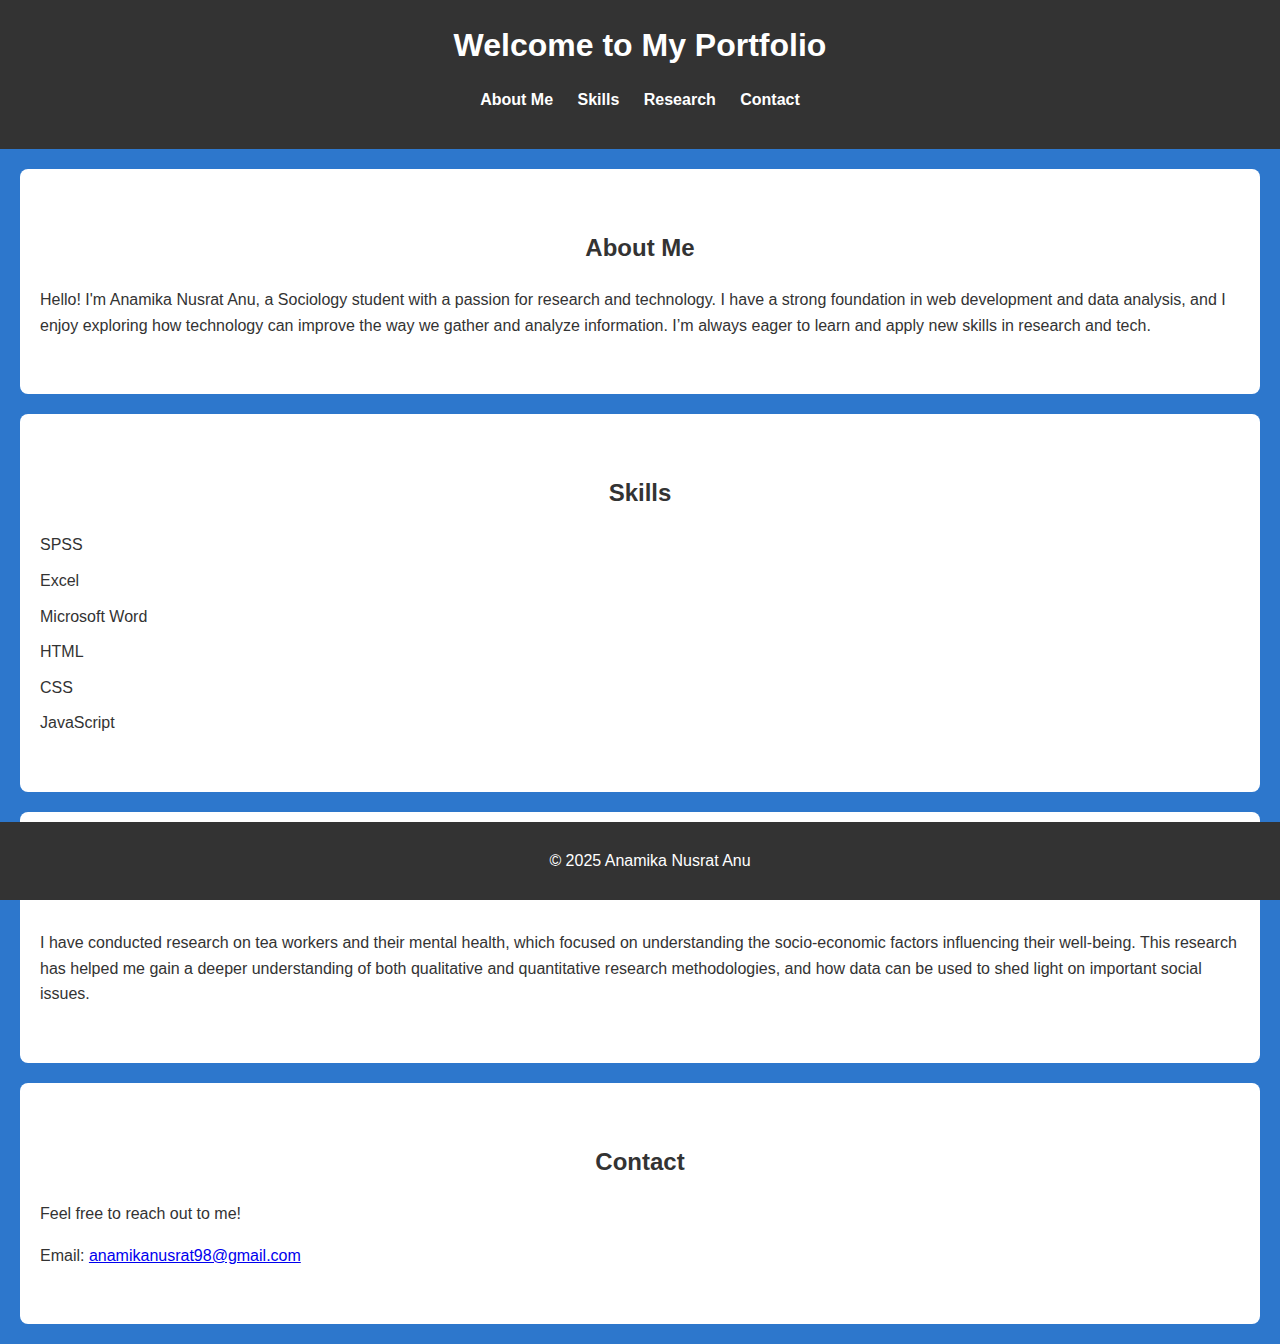
<file: index.html>
<!DOCTYPE html>
<html lang="en">
<head>
  <meta charset="UTF-8">
  <meta name="viewport" content="width=device-width, initial-scale=1.0">
  <title>Anamika Nusrat Anu - Portfolio</title>
  <link rel="stylesheet" href="portfolio.css">
</head>
<body>
  <header>
    <h1>Welcome to My Portfolio</h1>
    <nav>
      <ul>
        <li><a href="#about">About Me</a></li>
        <li><a href="#skills">Skills</a></li>
        <li><a href="#research">Research</a></li>
        <li><a href="#contact">Contact</a></li>
      </ul>
    </nav>
  </header>

  <section id="about">
    <h2>About Me</h2>
    <p>Hello! I'm Anamika Nusrat Anu, a Sociology student with a passion for research and technology. I have a strong foundation in web development and data analysis, and I enjoy exploring how technology can improve the way we gather and analyze information. I’m always eager to learn and apply new skills in research and tech.</p>
  </section>

  <section id="skills">
    <h2>Skills</h2>
    <ul>
      <li>SPSS</li>
      <li>Excel</li>
      <li>Microsoft Word</li>
      <li>HTML</li>
      <li>CSS</li>
      <li>JavaScript</li>
    </ul>
  </section>

  <section id="research">
    <h2>Research</h2>
    <p>I have conducted research on tea workers and their mental health, which focused on understanding the socio-economic factors influencing their well-being. This research has helped me gain a deeper understanding of both qualitative and quantitative research methodologies, and how data can be used to shed light on important social issues.</p>
  </section>

  <section id="contact">
    <h2>Contact</h2>
    <p>Feel free to reach out to me!</p>
    <p>Email: <a href="mailto:anamikanusrat98@gmail.com">anamikanusrat98@gmail.com</a></p>
  </section>

  <footer>
    <p>&copy; 2025 Anamika Nusrat Anu</p>
  </footer>

  <script src="portfolio.js"></script>
</body>
</html>
</file>
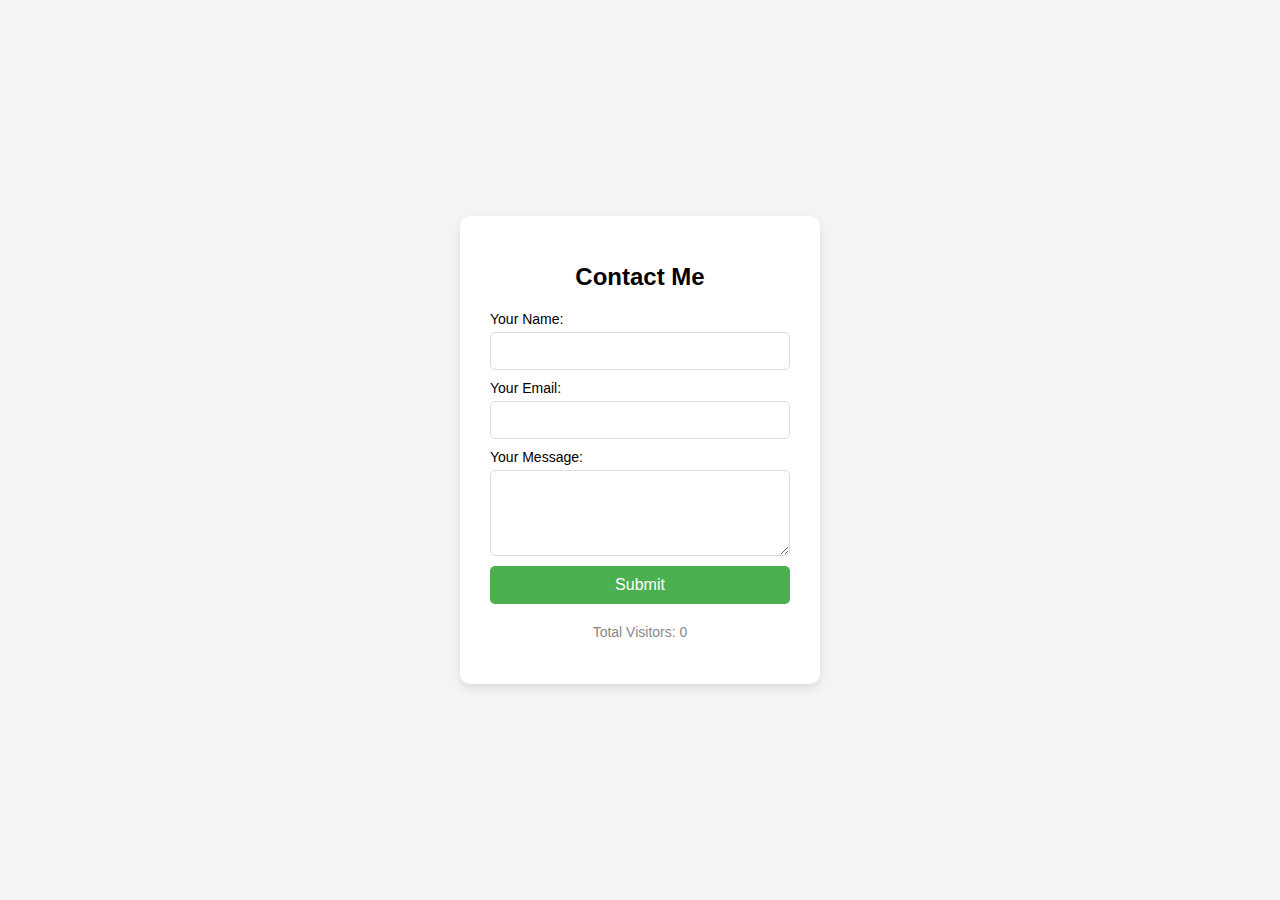
<file: contact.html>
<!DOCTYPE html>
<html lang="en">
<head>
    <meta charset="UTF-8">
    <meta name="viewport" content="width=device-width, initial-scale=1.0">
    <title>Contact Form</title>
    <link rel="stylesheet" href="contact.css">
</head>
<body>

    <div class="container">
        <h1>Contact Me</h1>

        <form id="contactForm">
            <label for="name">Your Name:</label>
            <input type="text" id="name" name="name" required>

            <label for="email">Your Email:</label>
            <input type="email" id="email" name="email" required>

            <label for="message">Your Message:</label>
            <textarea id="message" name="message" rows="4" required></textarea>

            <button type="submit">Submit</button>
        </form>

        <p id="visitorCount">Total Visitors: 0</p>
    </div>

    <script src="contact.js"></script>
</body>
</html>
</file>
<file: portfolio.css>
body {
    font-family: Arial, sans-serif;
    line-height: 1.6;
    margin: 0;
    padding: 0;
    background-color: #2d77cc;
    color: #333;
  }
  
  header {
    background-color: #333;
    color: #fff;
    text-align: center;
    padding: 20px 0;
  }
  
  header h1 {
    margin: 0;
  }
  
  nav ul {
    list-style: none;
    padding: 0;
  }
  
  nav ul li {
    display: inline;
    margin: 0 10px;
  }
  
  nav ul li a {
    color: #fff;
    text-decoration: none;
    font-weight: bold;
  }
  
  section {
    padding: 40px 20px;
    margin: 20px;
    background-color: #fff;
    border-radius: 8px;
  }
  
  section h2 {
    text-align: center;
    color: #333;
  }
  
  ul {
    list-style-type: none;
    padding: 0;
  }
  
  ul li {
    margin: 10px 0;
  }
  
  footer {
    background-color: #333;
    color: #fff;
    text-align: center;
    padding: 10px;
    position: fixed;
    bottom: 0;
    width: 100%;
  }
</file>
<file: contact.css>
body {
    font-family: Arial, sans-serif;
    display: flex;
    justify-content: center;
    align-items: center;
    min-height: 100vh;
    margin: 0;
    background-color: #f4f4f4;
}

.container {
    background-color: #fff;
    padding: 30px;
    border-radius: 10px;
    box-shadow: 0 4px 8px rgba(0, 0, 0, 0.1);
    width: 300px;
    text-align: center;
}

h1 {
    font-size: 24px;
    margin-bottom: 20px;
}

form {
    display: flex;
    flex-direction: column;
}

label {
    text-align: left;
    margin-bottom: 5px;
    font-size: 14px;
}

input, textarea {
    padding: 10px;
    margin-bottom: 10px;
    border: 1px solid #ddd;
    border-radius: 5px;
    font-size: 14px;
}

button {
    padding: 10px;
    background-color: #4CAF50;
    color: white;
    border: none;
    border-radius: 5px;
    cursor: pointer;
    font-size: 16px;
}

button:hover {
    background-color: #45a049;
}

#visitorCount {
    margin-top: 20px;
    font-size: 14px;
    color: #888;
}
</file>
